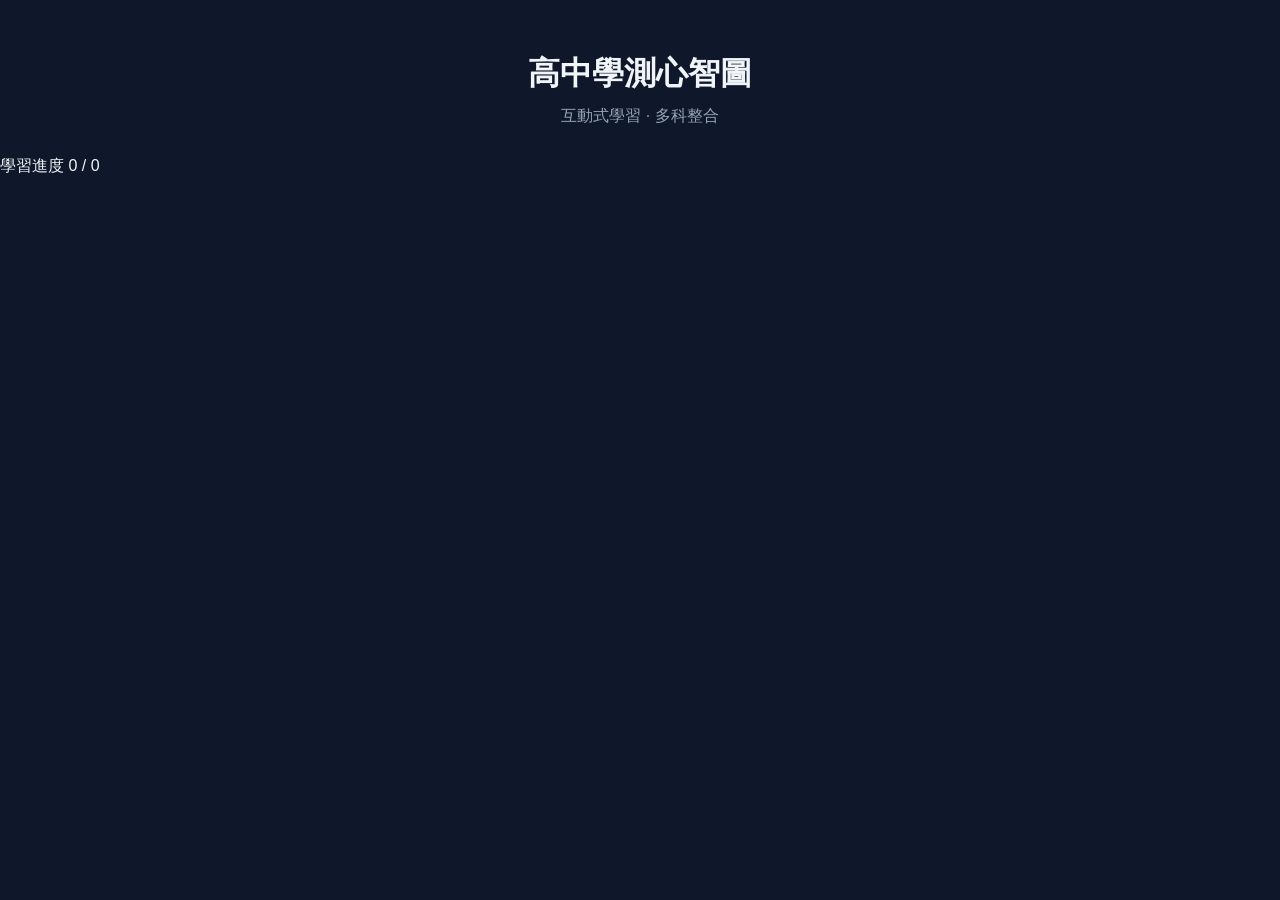
<file: index.html>
<!DOCTYPE html>
<html lang="zh-TW">
<head>
  <meta charset="UTF-8">
  <meta name="viewport" content="width=device-width, initial-scale=1.0">
  <title>高中生物心智圖</title>
  <link rel="stylesheet" href="css/style.css">
</head>
<body>
  <header class="site-header">
    <h1 id="site-title">高中生物心智圖</h1>
    <p id="site-subtitle">載入中...</p>
  </header>

  <section class="progress-section">
    <div class="progress-label">
      <span>學習進度</span>
      <span id="progress-text">0 / 0</span>
    </div>
    <div class="progress-bar">
      <div class="progress-bar-fill" id="progress-fill" style="width: 0%"></div>
    </div>
  </section>

  <main id="categories-container"></main>

  <script src="js/app.js"></script>
  <script>
    initHomepage();
  </script>
</body>
</html>
</file>
<file: css/style.css>
/* ===== CSS Variables ===== */
:root {
  --bg: #0f172a;
  --bg-card: #1e293b;
  --bg-card-hover: #334155;
  --text: #f1f5f9;
  --text-muted: #94a3b8;
  --accent: #6366f1;
  --success: #10b981;
  --error: #ef4444;
  --radius: 12px;
  --shadow: 0 4px 24px rgba(0, 0, 0, 0.3);
  --transition: 0.25s ease;
}

/* ===== Reset & Base ===== */
*, *::before, *::after {
  margin: 0;
  padding: 0;
  box-sizing: border-box;
}

body {
  font-family: -apple-system, BlinkMacSystemFont, 'Segoe UI', Roboto, 'Noto Sans TC', sans-serif;
  background: var(--bg);
  color: var(--text);
  line-height: 1.6;
  min-height: 100vh;
}

a {
  color: inherit;
  text-decoration: none;
}

/* ===== Header ===== */
.site-header {
  text-align: center;
  padding: 3rem 1rem 1.5rem;
}

.site-header h1 {
  font-size: 2rem;
  font-weight: 700;
  margin-bottom: 0.25rem;
}

.site-header p {
  color: var(--text-muted);
  font-size: 1rem;
}

/* ===== Category Section ===== */
.category {
  max-width: 1100px;
  margin: 0 auto;
  padding: 0 1rem 3rem;
}

.category-title {
  font-size: 1.25rem;
  font-weight: 600;
  margin-bottom: 1rem;
  padding-left: 0.25rem;
  display: flex;
  align-items: center;
  gap: 0.5rem;
}

.category-tag {
  font-size: 0.7rem;
  padding: 0.15rem 0.55rem;
  border-radius: 999px;
  font-weight: 600;
  letter-spacing: 0.05em;
}

.category-tag.required {
  background: rgba(34, 197, 94, 0.2);
  color: #86efac;
  border: 1px solid rgba(34, 197, 94, 0.3);
}

.category-tag.elective {
  background: rgba(251, 191, 36, 0.2);
  color: #fcd34d;
  border: 1px solid rgba(251, 191, 36, 0.3);
}

/* ===== Card Grid ===== */
.card-grid {
  display: grid;
  grid-template-columns: repeat(auto-fill, minmax(240px, 1fr));
  gap: 1rem;
}

.card {
  position: relative;
  background: var(--bg-card);
  border-radius: var(--radius);
  padding: 1.5rem;
  cursor: pointer;
  transition: transform var(--transition), background var(--transition), box-shadow var(--transition);
  border: 2px solid transparent;
  overflow: hidden;
}

.card:hover {
  transform: translateY(-4px);
  background: var(--bg-card-hover);
  box-shadow: var(--shadow);
}

.card-icon {
  font-size: 2.5rem;
  margin-bottom: 0.75rem;
}

.card-title {
  font-size: 1.125rem;
  font-weight: 600;
  margin-bottom: 0.25rem;
}

.card-title-en {
  font-size: 0.8rem;
  color: var(--text-muted);
  margin-bottom: 0.75rem;
}

.card-meta {
  display: flex;
  align-items: center;
  gap: 0.75rem;
  margin-top: 0.5rem;
}

.card-badge {
  font-size: 0.75rem;
  padding: 0.2rem 0.6rem;
  border-radius: 999px;
  font-weight: 500;
}

.card-badge.exam {
  background: rgba(99, 102, 241, 0.2);
  color: #a5b4fc;
}

.card-actions {
  display: flex;
  gap: 0.5rem;
  margin-top: 1rem;
}

.btn {
  display: inline-flex;
  align-items: center;
  gap: 0.4rem;
  padding: 0.5rem 1rem;
  border: none;
  border-radius: 8px;
  font-size: 0.8rem;
  font-weight: 500;
  cursor: pointer;
  transition: background var(--transition), transform var(--transition);
  color: var(--text);
}

.btn:hover {
  transform: translateY(-1px);
}

.btn-primary {
  background: var(--accent);
}

.btn-primary:hover {
  background: #4f46e5;
}

.btn-secondary {
  background: rgba(255, 255, 255, 0.1);
}

.btn-secondary:hover {
  background: rgba(255, 255, 255, 0.15);
}

/* ===== Viewer Page ===== */
.viewer-nav {
  position: fixed;
  top: 0;
  left: 0;
  right: 0;
  height: 56px;
  background: var(--bg);
  border-bottom: 1px solid rgba(255, 255, 255, 0.1);
  display: flex;
  align-items: center;
  padding: 0 1rem;
  z-index: 300;
  gap: 1rem;
}

.viewer-nav .back-btn {
  display: flex;
  align-items: center;
  gap: 0.4rem;
  padding: 0.4rem 0.8rem;
  border-radius: 8px;
  font-size: 0.875rem;
  background: rgba(255, 255, 255, 0.08);
  cursor: pointer;
  transition: background var(--transition);
  border: none;
  color: var(--text);
}

.viewer-nav .back-btn:hover {
  background: rgba(255, 255, 255, 0.15);
}

.viewer-nav .topic-title {
  font-weight: 600;
  font-size: 1.1rem;
  overflow: hidden;
  white-space: nowrap;
  text-overflow: ellipsis;
  min-width: 0;
  flex-shrink: 1;
}

.viewer-nav .nav-actions {
  margin-left: auto;
  display: flex;
  gap: 0.5rem;
  flex-shrink: 0;
}

#mindmap-svg {
  width: 100%;
  height: calc(100vh - 56px);
  margin-top: 56px;
}

/* ===== Quiz Page ===== */
.quiz-container {
  max-width: 720px;
  margin: 0 auto;
  padding: 2rem 1rem;
}

.quiz-header {
  text-align: center;
  margin-bottom: 2rem;
}

.quiz-header h1 {
  font-size: 1.5rem;
  margin-bottom: 0.25rem;
}

.quiz-progress {
  font-size: 0.875rem;
  color: var(--text-muted);
}

.question-card {
  background: var(--bg-card);
  border-radius: var(--radius);
  padding: 1.5rem;
  margin-bottom: 1.5rem;
}

.question-number {
  font-size: 0.8rem;
  color: var(--text-muted);
  margin-bottom: 0.5rem;
}

.question-year {
  font-size: 0.75rem;
  background: rgba(99, 102, 241, 0.2);
  color: #a5b4fc;
  padding: 0.15rem 0.5rem;
  border-radius: 999px;
  display: inline-block;
  margin-bottom: 0.75rem;
}

.question-text {
  font-size: 1rem;
  margin-bottom: 1rem;
  line-height: 1.7;
}

.options-list {
  list-style: none;
  display: flex;
  flex-direction: column;
  gap: 0.5rem;
}

.option-btn {
  display: block;
  width: 100%;
  text-align: left;
  padding: 0.75rem 1rem;
  background: rgba(255, 255, 255, 0.05);
  border: 2px solid rgba(255, 255, 255, 0.1);
  border-radius: 8px;
  color: var(--text);
  font-size: 0.9rem;
  cursor: pointer;
  transition: border-color var(--transition), background var(--transition);
}

.option-btn:hover:not(.disabled) {
  border-color: var(--accent);
  background: rgba(99, 102, 241, 0.1);
}

.option-btn.correct {
  border-color: var(--success);
  background: rgba(16, 185, 129, 0.15);
}

.option-btn.wrong {
  border-color: var(--error);
  background: rgba(239, 68, 68, 0.15);
}

.option-btn.disabled {
  cursor: default;
}

.explanation {
  margin-top: 1rem;
  padding: 1rem;
  background: rgba(255, 255, 255, 0.05);
  border-radius: 8px;
  font-size: 0.875rem;
  line-height: 1.6;
  border-left: 3px solid var(--accent);
  display: none;
}

.explanation.show {
  display: block;
}

/* ===== Score Summary ===== */
.score-summary {
  text-align: center;
  background: var(--bg-card);
  border-radius: var(--radius);
  padding: 2rem;
  display: none;
}

.score-summary.show {
  display: block;
}

.score-number {
  font-size: 3rem;
  font-weight: 700;
  color: var(--accent);
}

.score-label {
  color: var(--text-muted);
  margin-bottom: 1rem;
}

/* ===== Loading ===== */
.loading {
  display: flex;
  align-items: center;
  justify-content: center;
  height: 60vh;
  color: var(--text-muted);
}

.loading::after {
  content: '';
  width: 24px;
  height: 24px;
  border: 3px solid rgba(255, 255, 255, 0.1);
  border-top-color: var(--accent);
  border-radius: 50%;
  animation: spin 0.8s linear infinite;
  margin-left: 0.75rem;
}

@keyframes spin {
  to { transform: rotate(360deg); }
}

/* ===== Subject Grid (Homepage) ===== */
.subject-grid {
  display: grid;
  grid-template-columns: repeat(auto-fill, minmax(280px, 1fr));
  gap: 1.25rem;
  max-width: 1100px;
  margin: 0 auto;
  padding: 0 1rem 3rem;
}

.subject-card {
  display: flex;
  align-items: center;
  gap: 1.25rem;
  background: var(--bg-card);
  border-radius: var(--radius);
  padding: 1.5rem;
  border-left: 4px solid var(--accent);
  transition: transform var(--transition), background var(--transition), box-shadow var(--transition);
}

.subject-card:hover {
  transform: translateY(-4px);
  background: var(--bg-card-hover);
  box-shadow: var(--shadow);
}

.subject-icon {
  font-size: 2.5rem;
  flex-shrink: 0;
}

.subject-info {
  min-width: 0;
}

.subject-title {
  font-size: 1.25rem;
  font-weight: 600;
}

.subject-title-en {
  font-size: 0.8rem;
  color: var(--text-muted);
  margin-bottom: 0.25rem;
}

.subject-desc {
  font-size: 0.8rem;
  color: var(--text-muted);
}

/* ===== Responsive ===== */
@media (max-width: 768px) {
  .site-header { padding: 2rem 1rem 1rem; }
  .site-header h1 { font-size: 1.5rem; }
  .card-grid { grid-template-columns: 1fr; }
  .subject-grid { grid-template-columns: 1fr; }
  .viewer-nav .topic-title { font-size: 0.9rem; }
}
</file>
